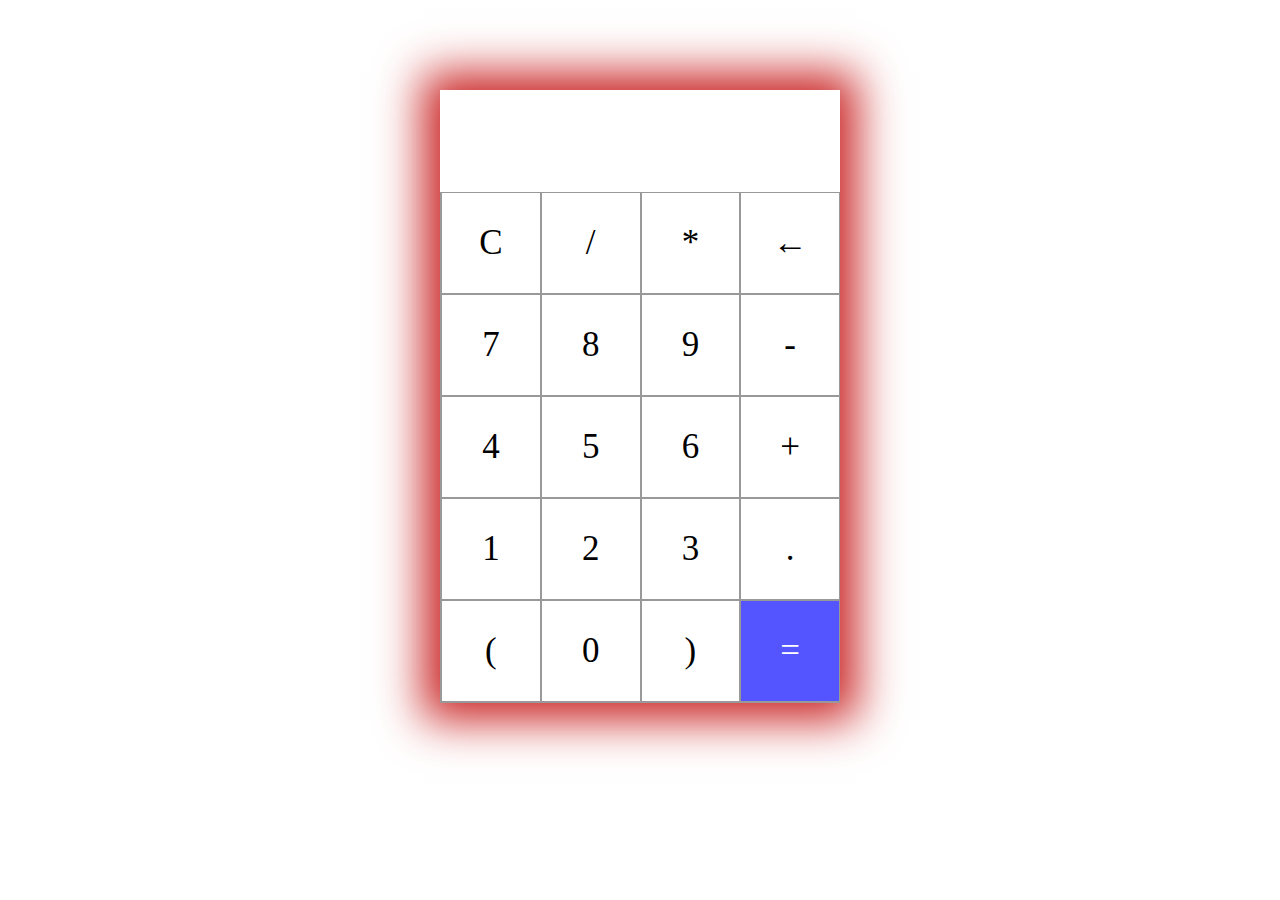
<file: Task-1_Calculator/index.html>
<html>
<head>
    <title>Calculator</title>
    <link rel="stylesheet" href="style.css">
</head>
<body>
    <section>
        <div class="container">
            <div id="display"></div>
            <div class="buttons">
                <div class="button">C</div>
                <div class="button">/</div>
                <div class="button">*</div>
                <div class="button">&larr;</div>
                <div class="button">7</div>
                <div class="button">8</div>
                <div class="button">9</div>
                <div class="button">-</div>
                <div class="button">4</div>
                <div class="button">5</div>
                <div class="button">6</div>
                <div class="button">+</div>
                <div class="button">1</div>
                <div class="button">2</div>
                <div class="button">3</div>
                <div class="button">.</div>
                <div class="button">(</div>
                <div class="button">0</div>
                <div class="button">)</div>
                <div id="equal" class="button">=</div>
            </div>
        </div>
    </section>
    <script src="index.js"></script>
</body>
</html>
</file>
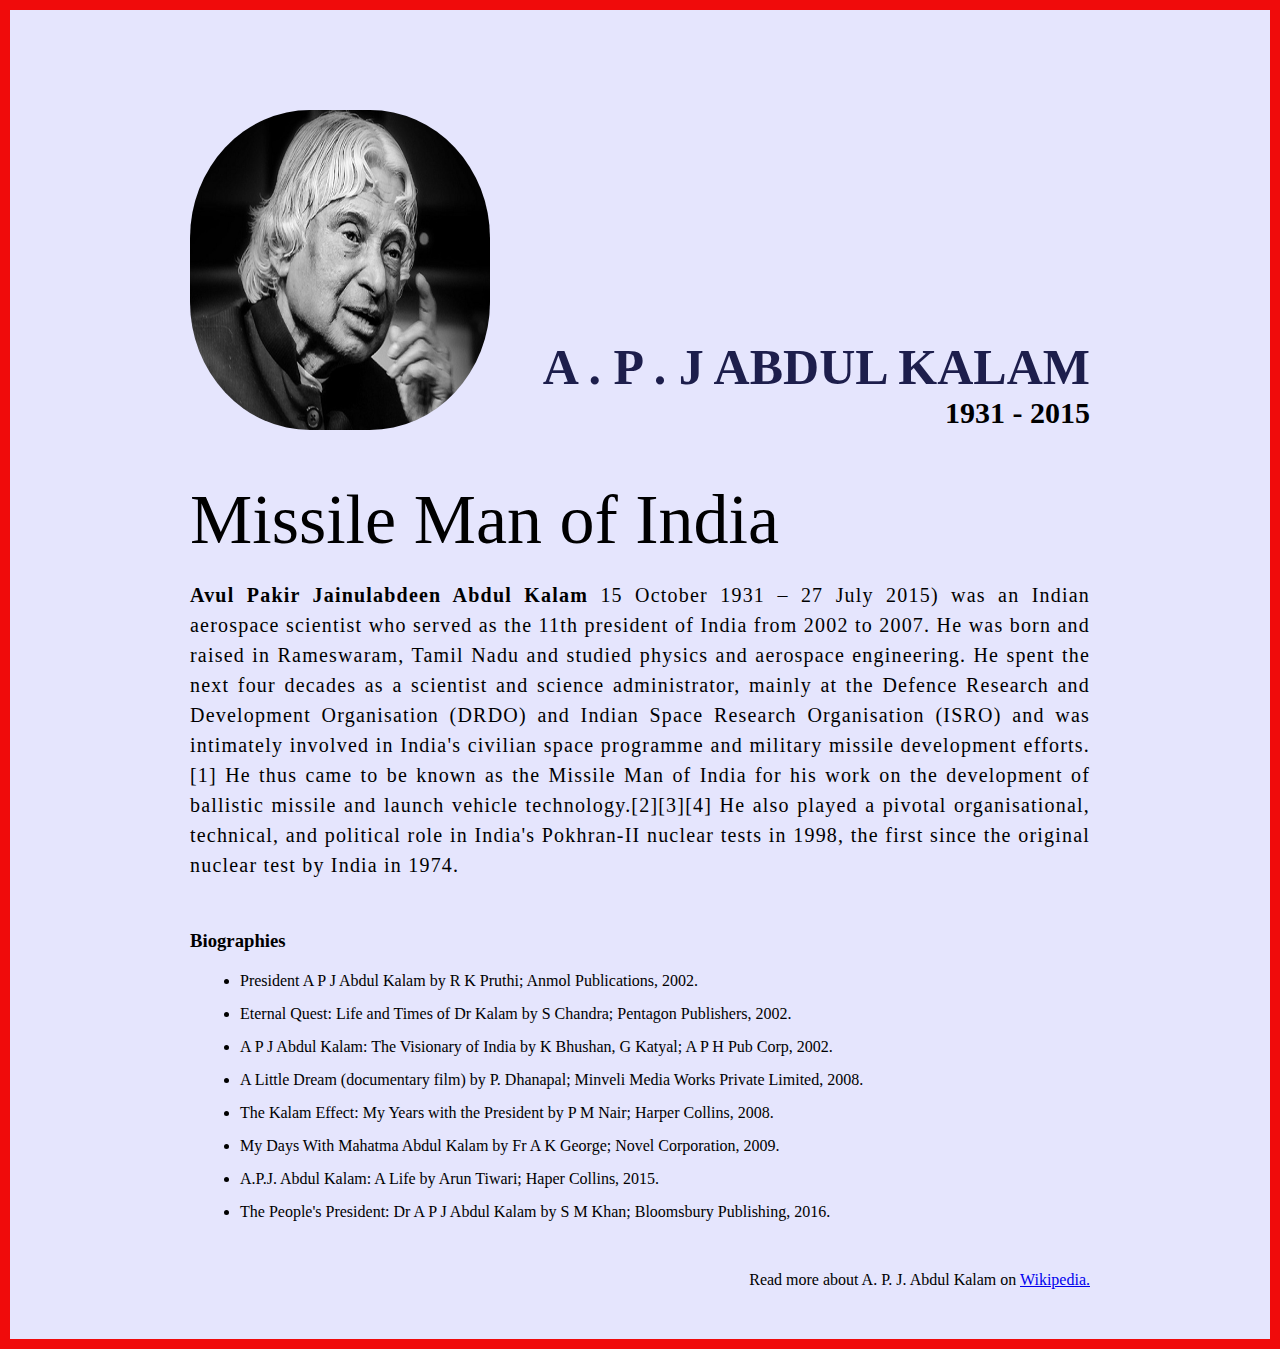
<file: Task-2_Tribute_Page/index.html>
<html>
  <head>
    <title>Tribute Page</title>
    <link rel="stylesheet" href="style.css" />
  </head>
  <body>
    <div class="container">
      <div class="content">
        <section class="top_section">
          <div class="image_container">
            <img src="image.jpg" alt="tribute" />
          </div>
          <div>
            <h1>A . P . J Abdul Kalam</h1>
            <h4>1931 - 2015</h4>
          </div>
        </section>
        <section class="about_section">
          <h2>Missile Man of India</h2>
          <p>
            <b>Avul Pakir Jainulabdeen Abdul Kalam</b> 15 October 1931 – 27 July
            2015) was an Indian aerospace scientist who served as the 11th
            president of India from 2002 to 2007. He was born and raised in
            Rameswaram, Tamil Nadu and studied physics and aerospace
            engineering. He spent the next four decades as a scientist and
            science administrator, mainly at the Defence Research and
            Development Organisation (DRDO) and Indian Space Research
            Organisation (ISRO) and was intimately involved in India's civilian
            space programme and military missile development efforts.[1] He thus
            came to be known as the Missile Man of India for his work on the
            development of ballistic missile and launch vehicle
            technology.[2][3][4] He also played a pivotal organisational,
            technical, and political role in India's Pokhran-II nuclear tests in
            1998, the first since the original nuclear test by India in 1974.
          </p>
        </section>
        <section class="biography_section">
          <h3>Biographies</h3>
          <ul>
            <li>
                President A P J Abdul Kalam by R K Pruthi; Anmol Publications,
              2002.
             
            </li>
            <li>
                Eternal Quest: Life and Times of Dr Kalam by S Chandra; Pentagon
                Publishers, 2002.
             
            </li>
            <li>
              A P J Abdul Kalam: The Visionary of India by K Bhushan, G Katyal;
              A P H Pub Corp, 2002.
            </li>
            <li>
              A Little Dream (documentary film) by P. Dhanapal; Minveli Media
              Works Private Limited, 2008.
            </li>
            <li>
              The Kalam Effect: My Years with the President by P M Nair; Harper
              Collins, 2008.
            </li>
            <li>
              My Days With Mahatma Abdul Kalam by Fr A K George; Novel
              Corporation, 2009.
            </li>
            <li>
              A.P.J. Abdul Kalam: A Life by Arun Tiwari; Haper Collins, 2015.
            </li>
            <li>
              The People's President: Dr A P J Abdul Kalam by S M Khan;
              Bloomsbury Publishing, 2016.
            </li>
          </ul>
        </section>
        <footer>
          <p>
            Read more about A. P. J. Abdul Kalam on
            <a href="https://en.wikipedia.org/wiki/A._P._J._Abdul_Kalam"
              >Wikipedia.</a
            >
          </p>
        </footer>
      </div>
    </div>
  </body>
</html>
</file>
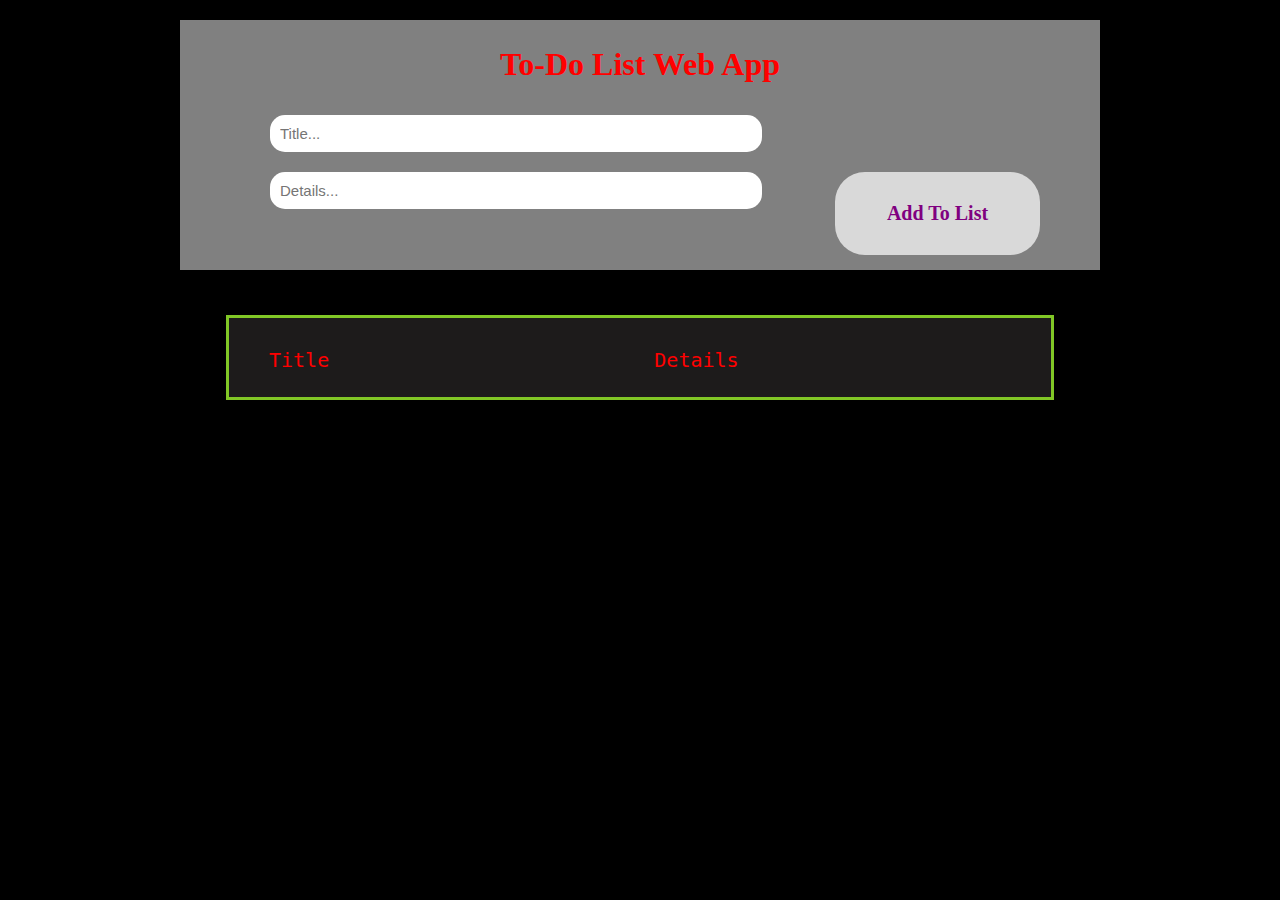
<file: Task-3_TO-DO_WebApp/index.html>
<html>
<head>
    <title>To Do List</title>
   
    <link rel="stylesheet" href="./style.css">
</head>

<body>

    <div id="myDIV" class="heading">
        <h1 style="color: red;">To-Do List Web App</h1>
        <input type="text" id="myInputtitle" placeholder="Title...">
        <input type="text" id="myInputDetail" placeholder="Details...">
        <span onclick="newElement()" class="addBtn" style="color: purple;">Add To List</span>
       
    </div>

    <ul id="myUL" >
        <li style="background-color: rgb(29, 27, 27); color: red;">
            <pre>Title                           Details</pre>
        </li>

    </ul>
  

    <script src="index.js"></script>
</body>

</html>
</file>
<file: Task-1_Calculator/style.css>
.container {
    max-width: 400px;
    margin: 10vh auto 0 auto;
    box-shadow: 0px 0px 43px 17px rgb(202, 35, 35);
}

#display {
    text-align: right;
    height: 70px;
    line-height: 70px;
    padding: 16px 8px;
    font-size: 25px;
}

.buttons {
    display: grid;
    border-bottom: 1px solid #999;
    border-left: 1px solid#999;
    grid-template-columns: 1fr 1fr 1fr 1fr;
}

.buttons > div {
    border-top: 1px solid #999;
    border-right: 1px solid#999;
}

.button {
    border: 0.5px solid #999;
    line-height: 100px;
    text-align: center;
    font-size: 35px;
    cursor: pointer;
}

#equal {
    background-color: rgb(85, 85, 255);
    color: white;
}

.button:hover {
    background-color: skyblue;
    color: black;
    transition: 0.5s ease-in-out;
}
</file>
<file: Task-2_Tribute_Page/style.css>
* {
    margin: 0;
    padding: 0;
    box-sizing: border-box;
  }
  
  .container {
    background-color: #e5e5fd;
    min-height: 100vh;
    border: 10px solid #f00b0b;
  }
  
  .content {
    max-width: 900px;
    margin: 0 auto;
  }
  .top_section {
    margin-top: 100px;
    display: flex;
    justify-content: space-between;
    align-items: flex-end;
  }
  .top_section h1 {
    font-size: 50px;
    font-weight: bold;
    color: #1d1e4c;
    text-transform: uppercase;
  }
  .top_section h4 {
    font-size: 30px;
    text-align: end;
  }
  
  .image_container {
    border-radius: 40%;
    overflow: hidden;
  }
  
  .image_container,
  img {
    width: 300px;
    height: 320px;
  }
  .about_section {
    margin-top: 50px;
  }
  .about_section h2 {
    font-size: 70px;
    font-weight: 400;
    margin-bottom: 20px;
  }
  .about_section p {
    font-size: 20px;
    line-height: 30px;
    letter-spacing: 1.2px;
    text-align: justify;
  }
  .biography_section {
    margin: 50px 0;
  }
  .biography_section h3 {
    margin-bottom: 20px;
  }
  .biography_section ul {
    margin-left: 50px;
  }
  .biography_section li {
    margin-bottom: 15px;
  }
  
  footer {
    margin: 50px 0;
  }
  footer p {
    text-align: end;
  }
</file>
<file: Task-3_TO-DO_WebApp/style.css>
body {
    margin: 0 20vh;
    min-width: 250px;
    background-color: black;
}

* {
    box-sizing: border-box;
}

/* margins and padding from the list */
ul {
    margin: 5vh 4vh;
    padding: 0;
}

/* Style the list items */
ul li {
    cursor: pointer;
    position: relative;
    margin: 10px;
    padding: 10px 8px 5px 40px;
    list-style-type: none;
    background: #eee;
    font-size: 20px;
    transition: 0.2s;
    border: 3px solid rgb(129, 199, 38);

    /* make the list items unselectable */
    -webkit-user-select: none;
    -moz-user-select: none;
    -ms-user-select: none;
    user-select: none;
}




ul li:nth-child(odd) {
    background: #ffffff;
}


ul li:hover {
    background: skyblue;
}

/* done the task*/
ul li.checked {
    background: rgb(154, 195, 233);
    color: #fff;
    text-decoration: line-through;

}

/* Add a checked  */
ul li.checked::before {
    position: absolute;
    content: '';
    border-width: 0 2px 5px 0 !important;
    border: 0 solid #fff;
    top: 10px;
    left: 15px;
    transform: rotate(40deg);
    height: 20px;
    width: 5px;
}

/* Style the close button */
.close {
    border-radius: 30px;
    position: absolute;
    right: 0;
    top: 0;
    padding: 20px 15px 10px 15px;
}

.close:hover {
    background-color: #e61506;
    color: white;
    width: 5%;
}







/* heading  */
.heading {
    background-color: gray;
    margin: 20px 0;
    padding: 5px 50px;
    text-align: center;
    height: 250px;
 
}


div h2 {
    color: white;
    font-size: 25px;
    margin: 10px;
}

/* Clear floats after the header */
.header:after {
    content: "";
    display: table;
    clear: both;
}

/* Style the input */
input {
    margin: 10px 40px;
    padding: 10px;
    border: none;
    border-style: none;
    border-radius: 15px;
    width: 60%;
    float: left;
    font-size: 15px;
}

/*ADD button */
.addBtn {
    margin: 10px;
    padding: 30px;
    width: 25%;
    background: #d9d9d9;
    color: rgb(36, 31, 31);
    float: right;
    text-align: center;
    font-size: 20px;
    font-weight: 900;
    cursor: pointer;
    transition: 0.3s;
    border-radius: 30px;
}

.addBtn:hover {
    background-color: rgb(85, 85, 85);
    color: white;
}
</file>
